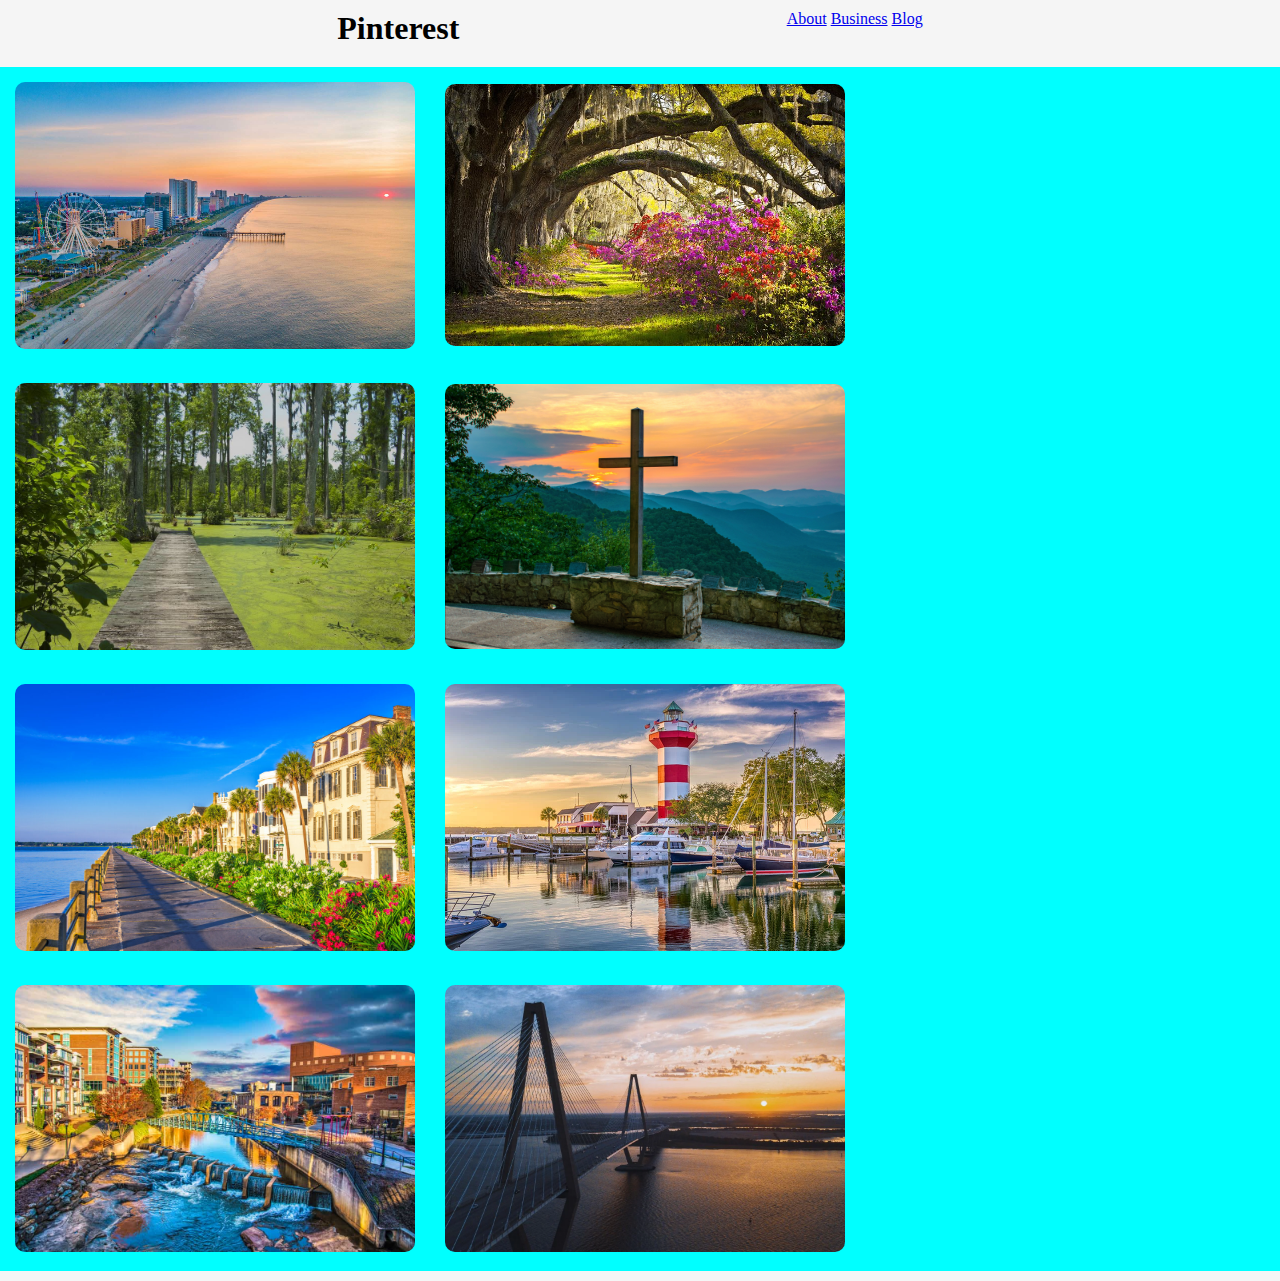
<file: index.html>
<!DOCTYPE html>
<html lang="en">

  <head>
    <meta charset="UTF-8">
    <meta name="viewport"
      content="width=device-width, initial-scale=1.0">
    <title>Pintrest Clone</title>
    <link rel="stylesheet"
      href="./styles/styles.css">
  </head>

  <body>
    <header>
      <nav class="nav-header">
        <h1 class="pinterest">Pinterest</h1>
        <ul class="nav-ul">
          <a href="about.html">About</a>
          <a href="#">Business</a>
          <a href="#">Blog</a>
        </ul>
      </nav>
    </header>

    <main>
      <div class="container-div">
        <div class="img"><img
            src="./images/myrtle-beach.jpeg"
            alt="image of Myrtel Beach SC"></div>
        <div class="img"><img
            src="./images/south-carolina-magnolia.jpeg"
            alt="Magnolia tree from SC">
        </div>
        <div class="img"><img
            src="./images/shutterstock.jpeg" alt="Image of a swamp with a walk way
          leading through it">
        </div>
        <div class="img"><img
            src="./images/best-places-prettyplace.jpeg"
            alt="Image of a cross overlooking a
          moutain top">
        </div>
        <div class="img"><img
            src="./images/charleston-sc.jpg"
            alt="Image of the battery in Sc">
        </div>
        <div class="img"><img
            src="./images/Hilton-Head-Island.webp"
            alt="Image of Hilton-Head-Island">
        </div>
        <div class="img"><img
            src="./images/Greenville-Downtown.jpeg"
            alt="Image of the damn in downtown
          Greenville SC">
        </div>
        <div class="img"><img
            src="./images/SC-bridge.webp"
            alt="Image of the bride in SC"></div>
      </div>
    </main>

    <footer></footer>
  </body>

</html>
</file>
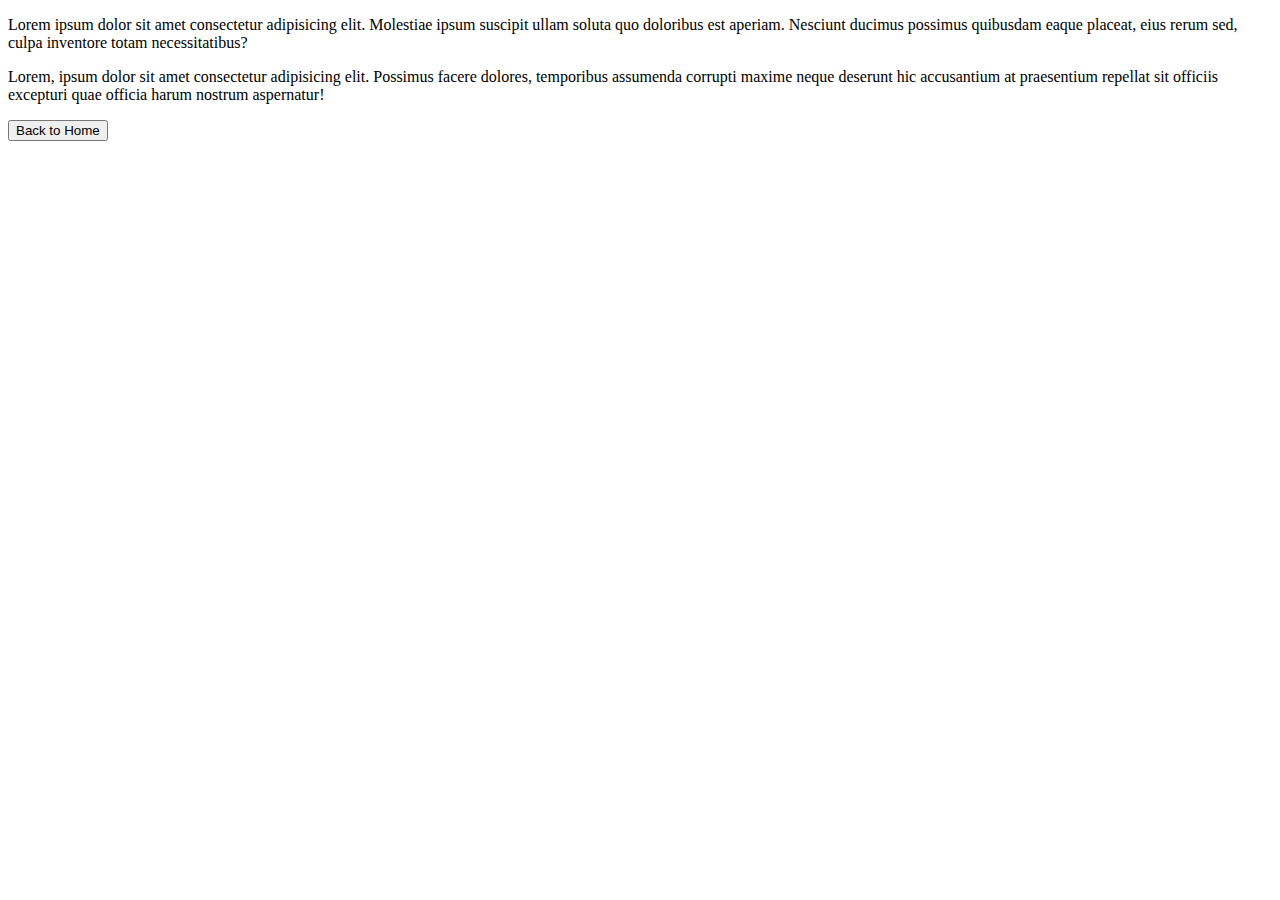
<file: about.html>
<!DOCTYPE html>
<html lang="en">

  <head>
    <meta charset="UTF-8">
    <meta name="viewport"
      content="width=device-width, initial-scale=1.0">
    <title>The About Page</title>
  </head>

  <body>
    <main>
      <p>Lorem ipsum dolor sit amet consectetur
        adipisicing elit. Molestiae ipsum suscipit
        ullam soluta quo doloribus est aperiam.
        Nesciunt ducimus possimus quibusdam eaque
        placeat, eius rerum sed, culpa inventore
        totam necessitatibus?</p>
      <p>Lorem, ipsum dolor sit amet consectetur
        adipisicing elit. Possimus facere dolores,
        temporibus assumenda corrupti maxime neque
        deserunt hic accusantium at praesentium
        repellat sit officiis excepturi quae
        officia harum nostrum aspernatur!</p>
    </main>
    <a href="index.html"><button>Back to
        Home</button></a>
    <footer></footer>
  </body>

</html>
</file>
<file: styles/styles.css>
* {
  box-sizing: border-box;
  margin: 0px;
  padding: 0px;
}

body {
  background-color: whitesmoke;
}

.nav-header {
  display: flex;
  justify-content: space-evenly;
  padding: 10px;
}

.nav-ul {
  margin-right: 20px;
}

.container-div {
  margin: 10px auto;
  max-width: 1400px;
  display: flex;
  flex-wrap: wrap;
  align-items: center;
  background-color: aqua;
}

img {
  width: 400px;
  border-radius: 10px;
  margin: 15px;
}
</file>
